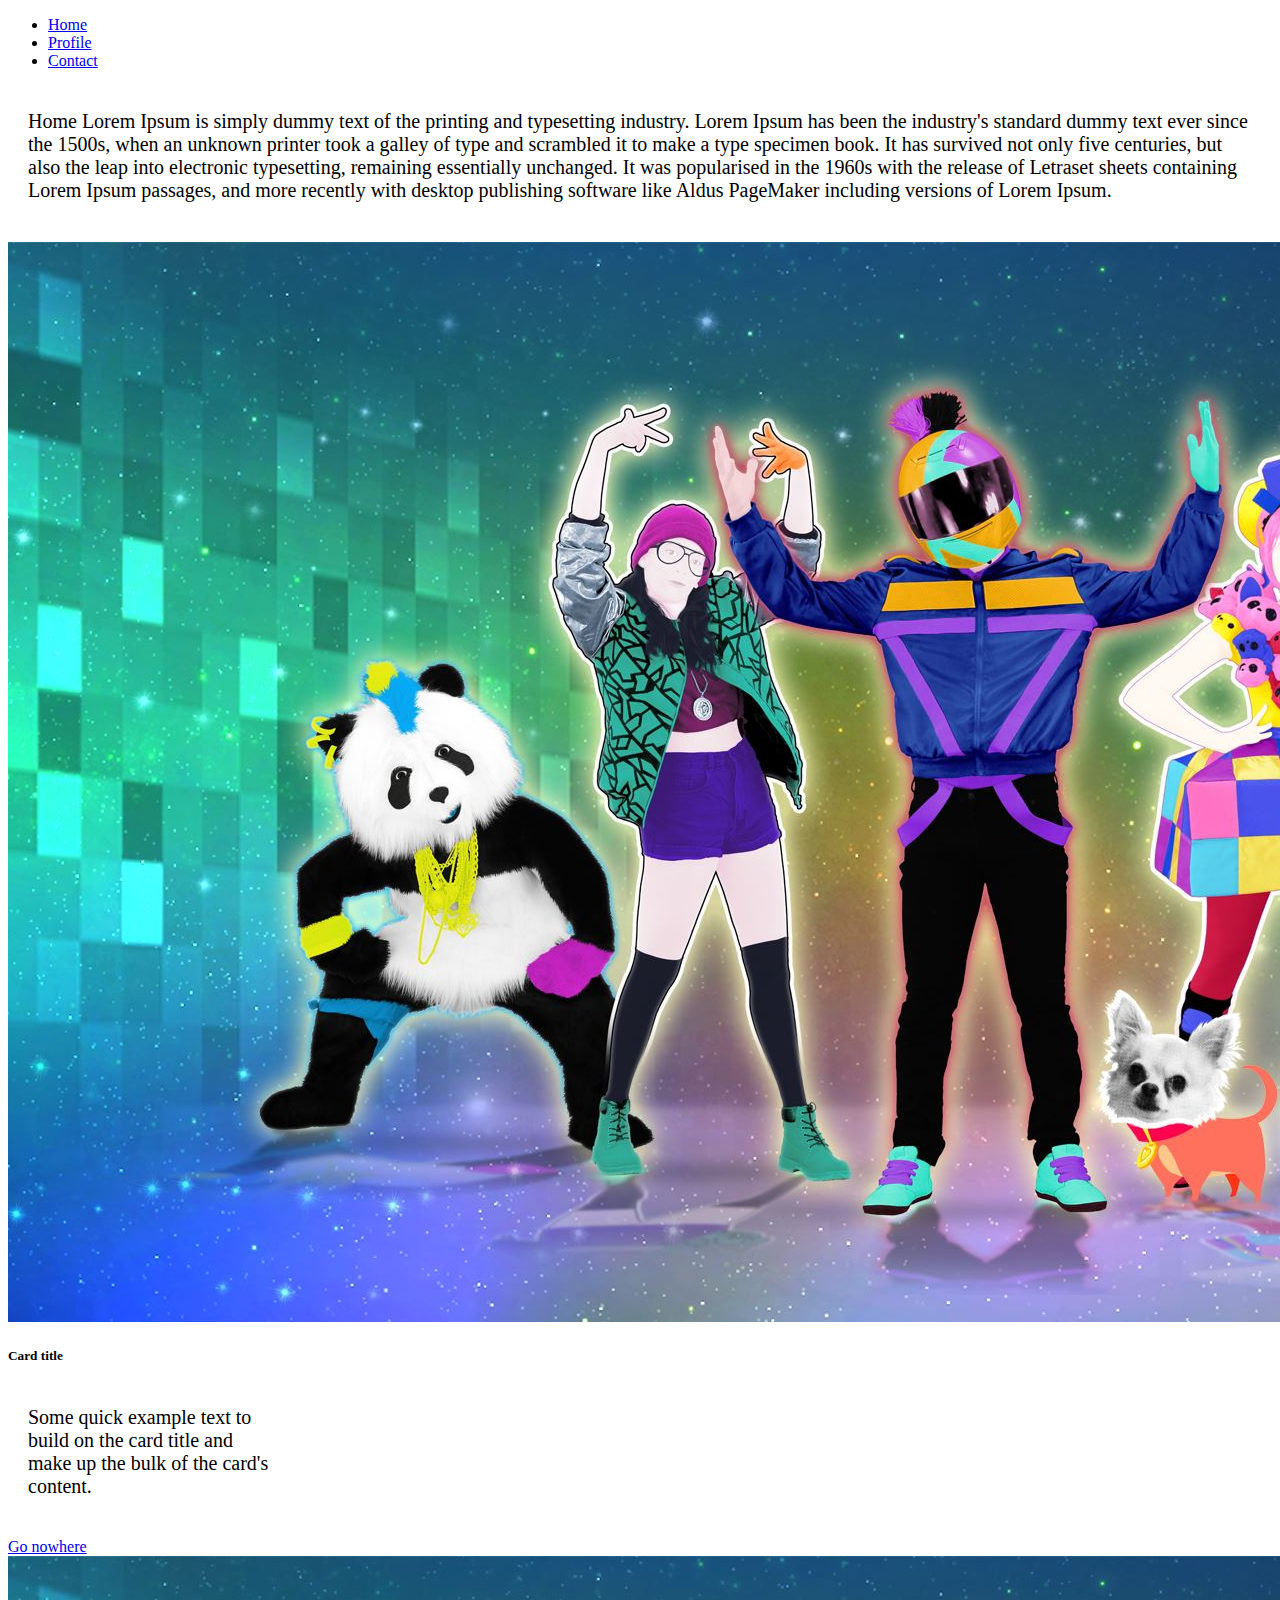
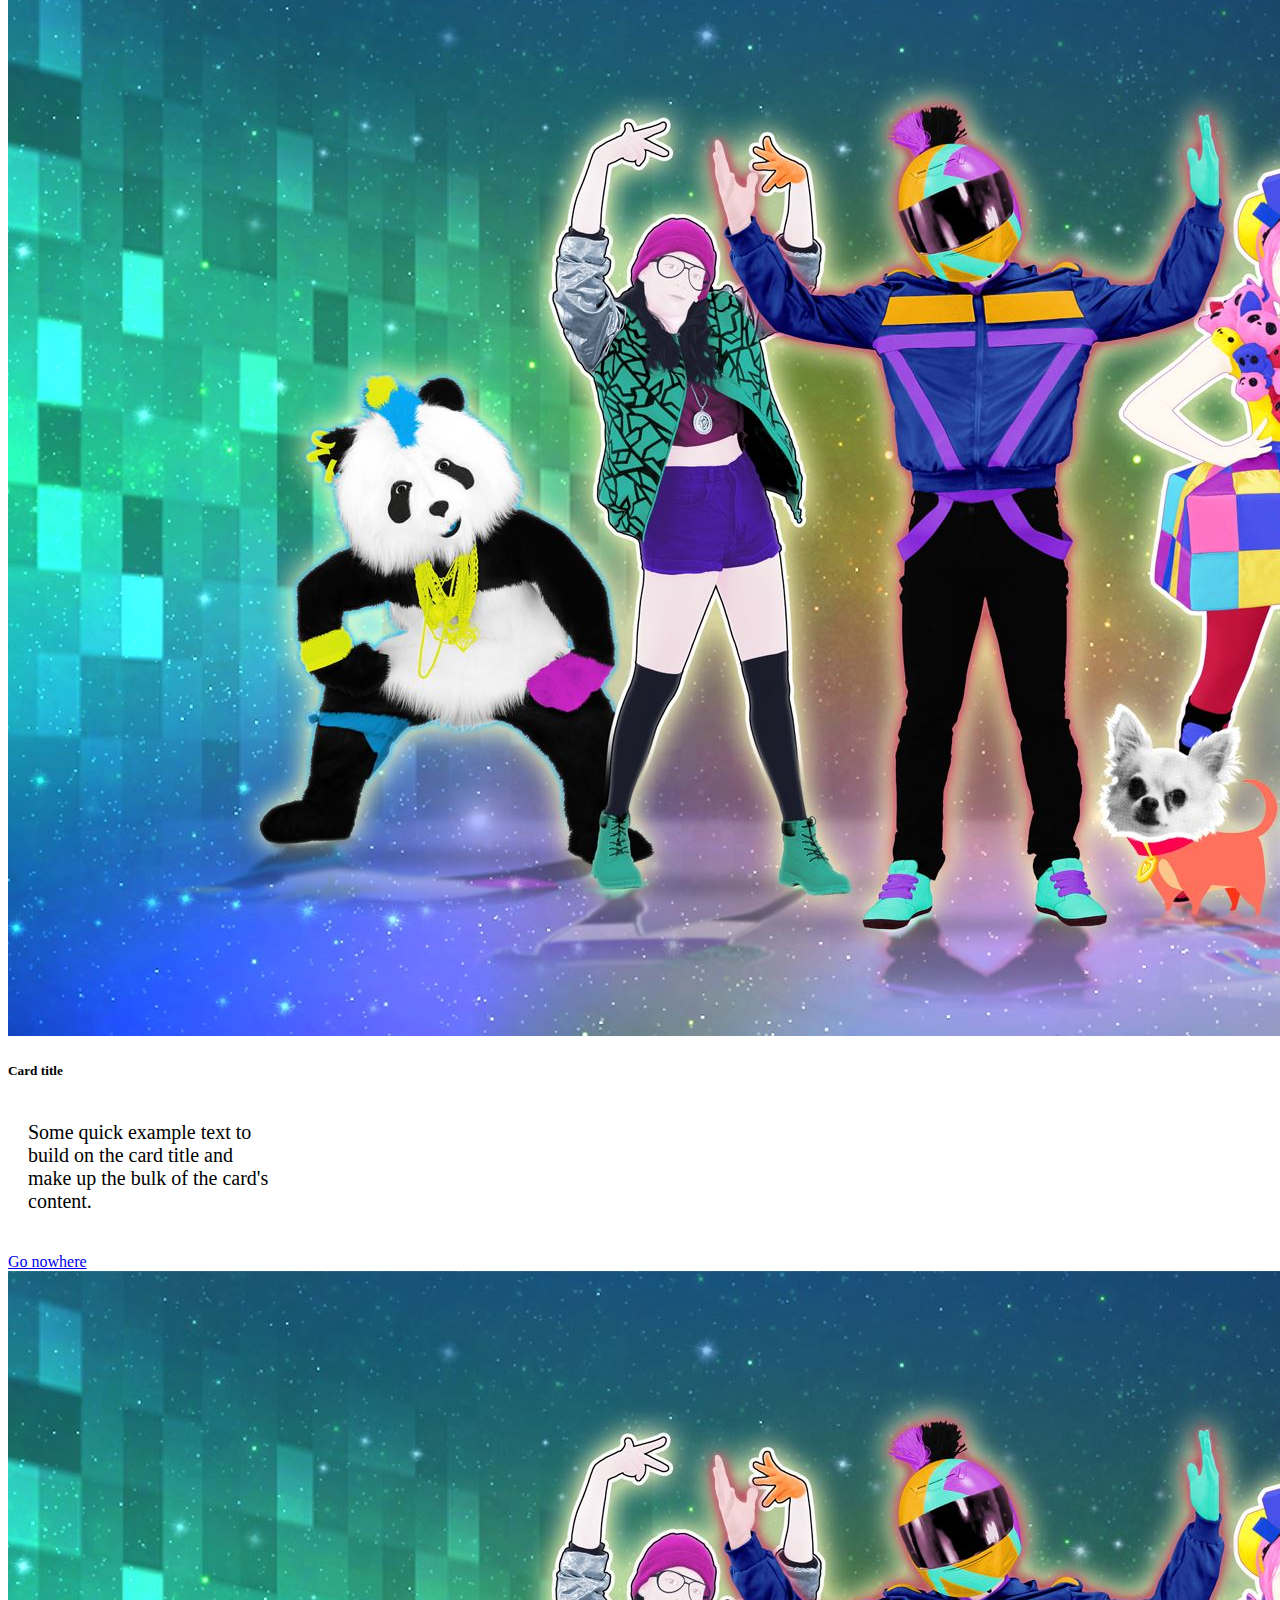
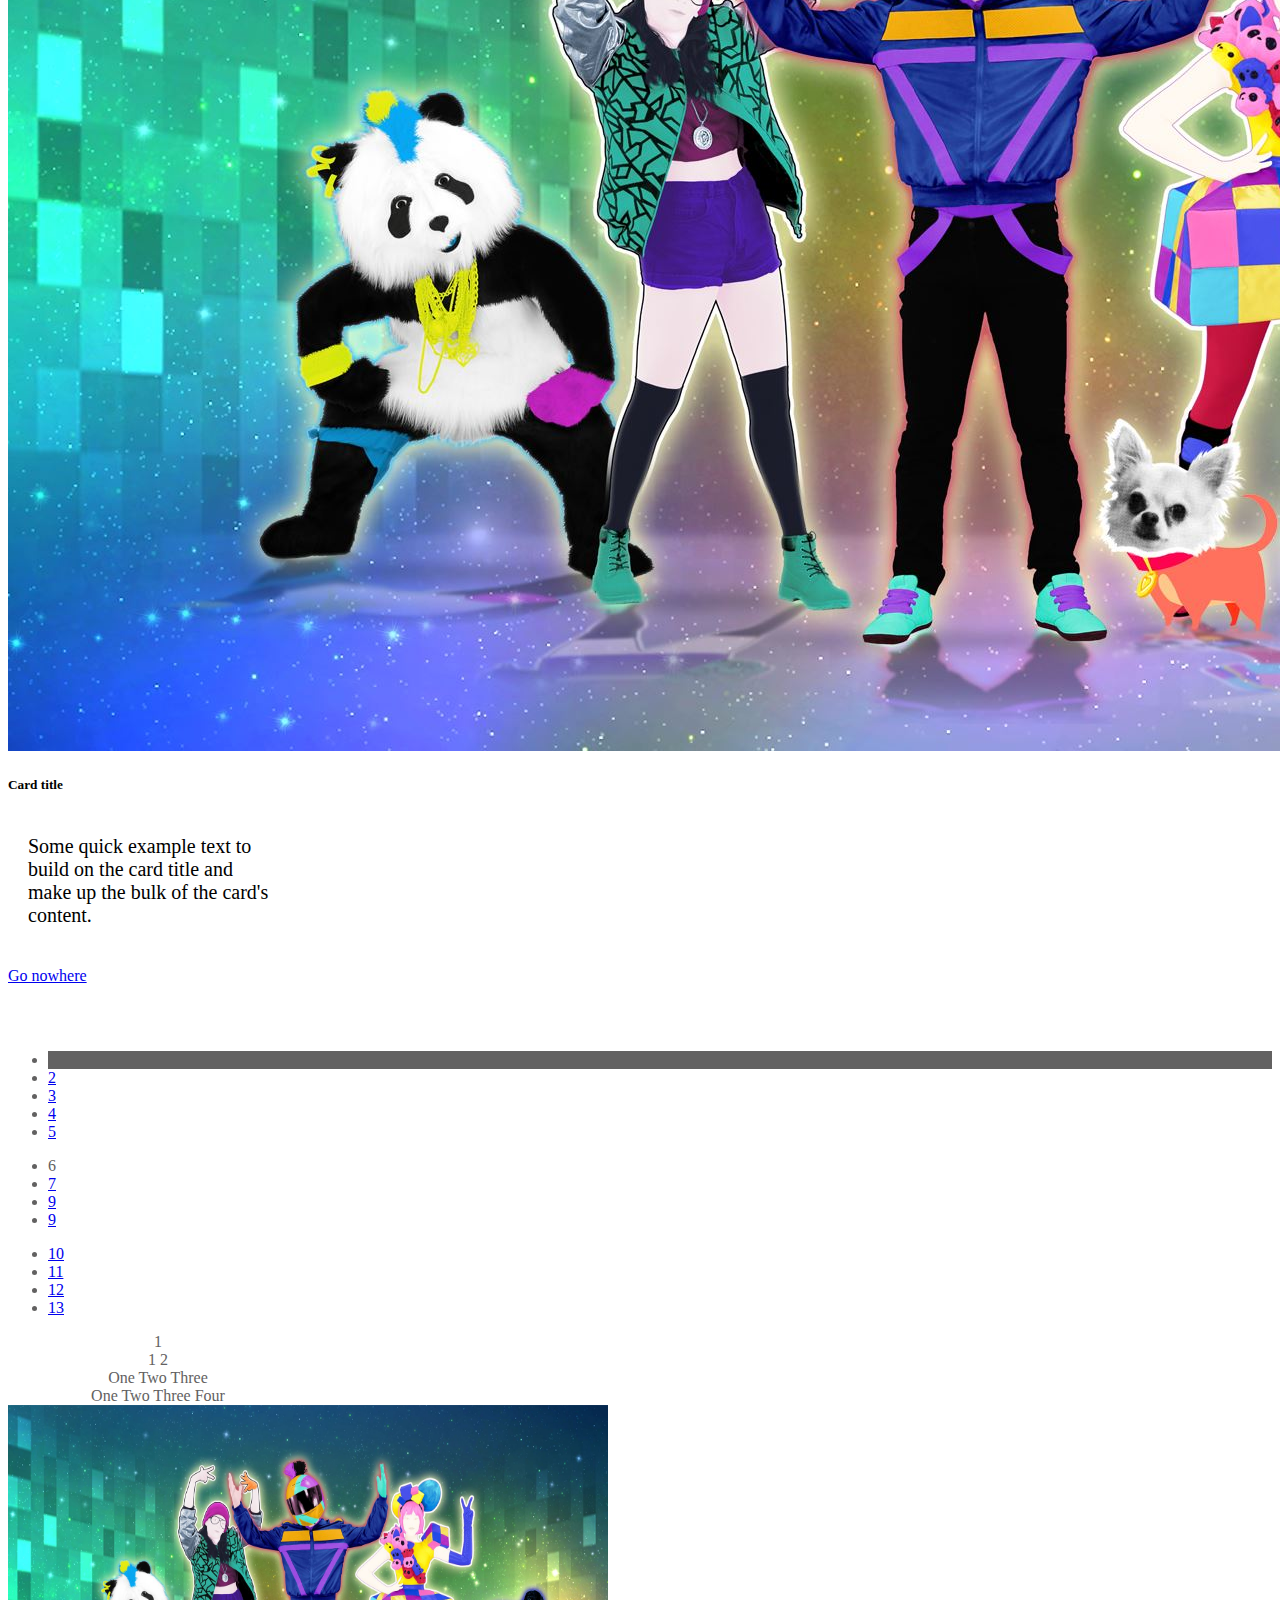
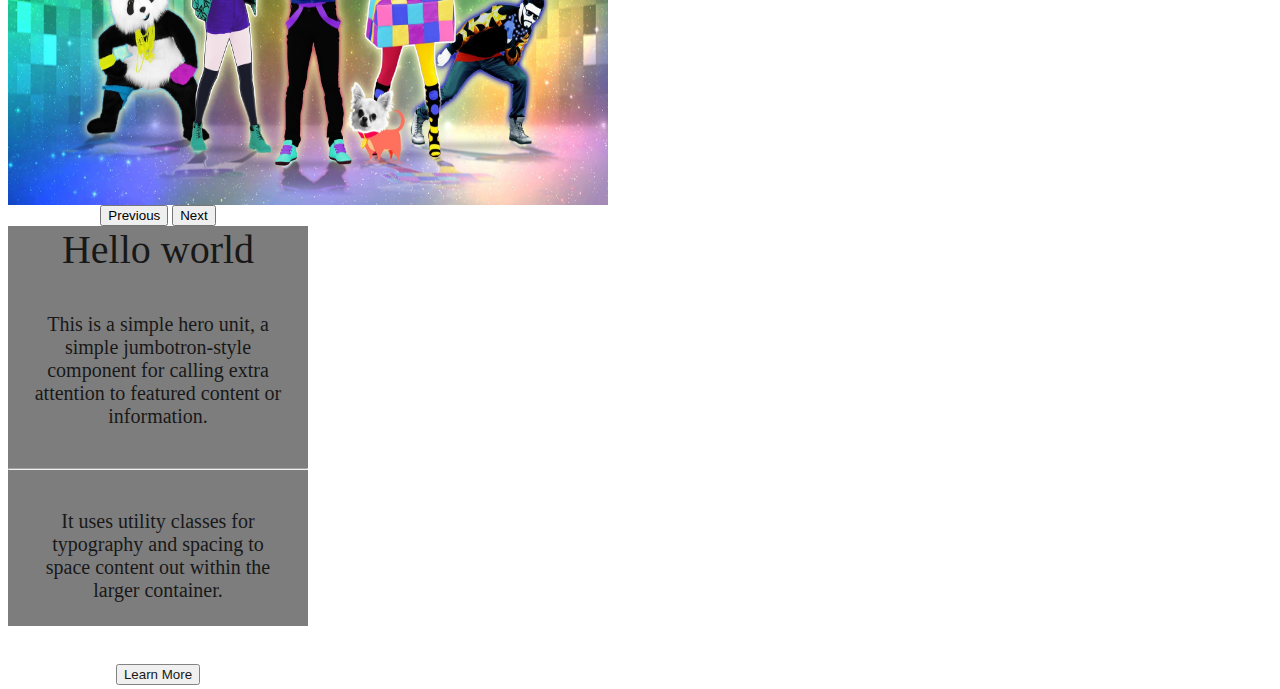
<file: index.html>
<!DOCTYPE html>
<html lang="en">
  <head>
    <meta charset="utf-8" />
    <meta name="viewport" content="width=device-width, initial-scale=1" />
    <title>Bootstrap Quiz</title>
    <link rel="stylesheet" href="./Styles/Styles.css" />
    <link
      href="https://cdn.jsdelivr.net/npm/bootstrap@5.3.2/dist/css/bootstrap.min.css"
      rel="stylesheet"
      integrity="sha384-T3c6CoIi6uLrA9TneNEoa7RxnatzjcDSCmG1MXxSR1GAsXEV/Dwwykc2MPK8M2HN"
      crossorigin="anonymous"
    />
  </head>
 

    <ul class="nav nav-tabs">
  <li class="nav-item">
    <a class="nav-link active" aria-current="page" href="./index.html">Home</a>
  </li>
  <li class="nav-item">
    <a class="nav-link" href="pages/profile.html">Profile</a>
  </li>
  <li class="nav-item">
    <a class="nav-link" href="pages/contact.html">Contact</a>
  </li>
</ul>

<div>
  <p>Home Lorem Ipsum is simply dummy text of the printing and typesetting industry. Lorem Ipsum has been the industry's standard dummy text ever since the 1500s, when an unknown printer took a galley of type and scrambled it to make a type specimen book. It has survived not only five centuries, but also the leap into electronic typesetting, remaining essentially unchanged. It was popularised in the 1960s with the release of Letraset sheets containing Lorem Ipsum passages, and more recently with desktop publishing software like Aldus PageMaker including versions of Lorem Ipsum.</p>
</div>

<div class="container">
  <div class="row">
    <div class="col"><div class="card" style="width: 18rem;">
  <img src="./Assets/JustDance.jpeg" class="card-img-top" alt="...">
  <div class="card-body">
    <h5 class="card-title">Card title</h5>
    <p class="card-text">Some quick example text to build on the card title and make up the bulk of the card's content.</p>
    <a href="#" class="btn btn-primary">Go nowhere</a>
  </div>
</div></div>
<div class="col"><div class="card" style="width: 18rem;">
  <img src="./Assets/JustDance.jpeg" class="card-img-top" alt="...">
  <div class="card-body">
    <h5 class="card-title">Card title</h5>
    <p class="card-text">Some quick example text to build on the card title and make up the bulk of the card's content.</p>
    <a href="#" class="btn btn-primary">Go nowhere</a>
  </div>
</div></div>
<div class="col">
  <div class="card" style="width: 18rem;">
  <img src="./Assets/JustDance.jpeg" class="card-img-top" alt="...">
  <div class="card-body">
    <h5 class="card-title">Card title</h5>
    <p class="card-text">Some quick example text to build on the card title and make up the bulk of the card's content.</p>
    <a href="#" class="btn btn-primary">Go nowhere</a>
  </div>
</div>
</div>
  </div>
</div>

<div class="container-fluid">
 <div class="row classA">
  <div class="col-1">
  <nav aria-label="...">
    <ul class="pagination pagination-sm">
      <li class="page-item classB" aria-current="page">
        <span class="page-link">1</span>
      </li>
      <li class="page-item"><a class="page-link" href="#">2</a></li>
      <li class="page-item"><a class="page-link" href="#">3</a></li>
      <li class="page-item"><a class="page-link" href="#">4</a></li>
      <li class="page-item"><a class="page-link" href="#">5</a></li>
    </ul>
  </div>
  <div class="col-1">
    <ul class="pagination pagination-sm">
      <li class="page-item" aria-current="page">
        <span class="page-link">6</span>
      </li>
      <li class="page-item"><a class="page-link" href="#">7</a></li>
      <li class="page-item"><a class="page-link" href="#">9<a></li>
        <li class="page-item"><a class="page-link" href="#">9</a></li>
    </ul>
  </div>
  <div class="col-1">
    <ul class="pagination pagination-sm">
      <li class="page-item"><a class="page-link" href="#">10</a></li>
      <li class="page-item"><a class="page-link" href="#">11</a></li>
      <li class="page-item"><a class="page-link" href="#">12</a></li>
      <li class="page-item"><a class="page-link" href="#">13</a></li>
    </ul>
  </div>
  <div class="col classC">
    <div class="alert alert-primary" role="alert" >
     1
    </div>
    <div class="alert alert-secondary" role="alert">
     1 2
    </div>
    <div class="alert alert-success" role="alert">
      One Two Three
    </div>
    <div class="alert alert-danger" role="alert">
     One Two Three Four
    </div>


      <div class="row ">
        <div class="col"><div id="carouselExample" class="carousel slide">
          <div class="carousel-inner">
            <div class="carousel-item active volume">
              <img src="./Assets/JustDance.jpeg" class="volume" alt="...">
            </div>
            
          </div>
          <button class="carousel-control-prev" type="button" data-bs-target="#carouselExample" data-bs-slide="prev">
            <span class="carousel-control-prev-icon" aria-hidden="true"></span>
            <span class="visually-hidden">Previous</span>
          </button>
          <button class="carousel-control-next" type="button" data-bs-target="#carouselExample" data-bs-slide="next">
            <span class="carousel-control-next-icon" aria-hidden="true"></span>
            <span class="visually-hidden">Next</span>
          </button>
        </div></div>
        <div class="col box">Hello world
          <p short>This is a simple hero unit, a simple jumbotron-style component for calling extra attention to featured content or information.</p>
          <hr><p>It uses utility classes for typography and spacing to space content out within the larger container.</p>
          <button type="button " class="btn btn-primary btn2"
        style="--bs-btn-padding-y: .25rem; --bs-btn-padding-x: .8rem; --bs-btn-font-size: .75rem;">
  Learn More
</button>
        </div>
      </div>
    </div>
   
  </div>
  </nav>
 </div>
</div>



    <script
      src="https://cdn.jsdelivr.net/npm/bootstrap@5.3.2/dist/js/bootstrap.bundle.min.js"
      integrity="sha384-C6RzsynM9kWDrMNeT87bh95OGNyZPhcTNXj1NW7RuBCsyN/o0jlpcV8Qyq46cDfL"
      crossorigin="anonymous"
      ></script>
    </body>
</html>
</file>
<file: Styles/Styles.css>
.DivColor{
    background-color: blueviolet;
}

.titleHeader{
    height: 200px;
    background-color: #D9D9D9;
}

.classA{
    text-align: left;
    padding-top: 50px;
    padding-left: 0px;
    color: #626161;
    border-radius: 0px;
}

.classB{
    background-color: #626161;
    color: #626161;
}

.classC{
    width: 300px;
    background-color: solid;
    opacity: 1px;
    text-align: center;
}

.volume{
    
padding-left: 0px;
width: 600px;
height: 400px;
}

.box{
    background-color: #707070;
    color: black;
    font-size: 40px;
    opacity: 0.9;
    height: 400px;
}
p{
    padding: 20px;
    font-size: 20px;
}

.btn2{
    text-align: left;
}
</file>
